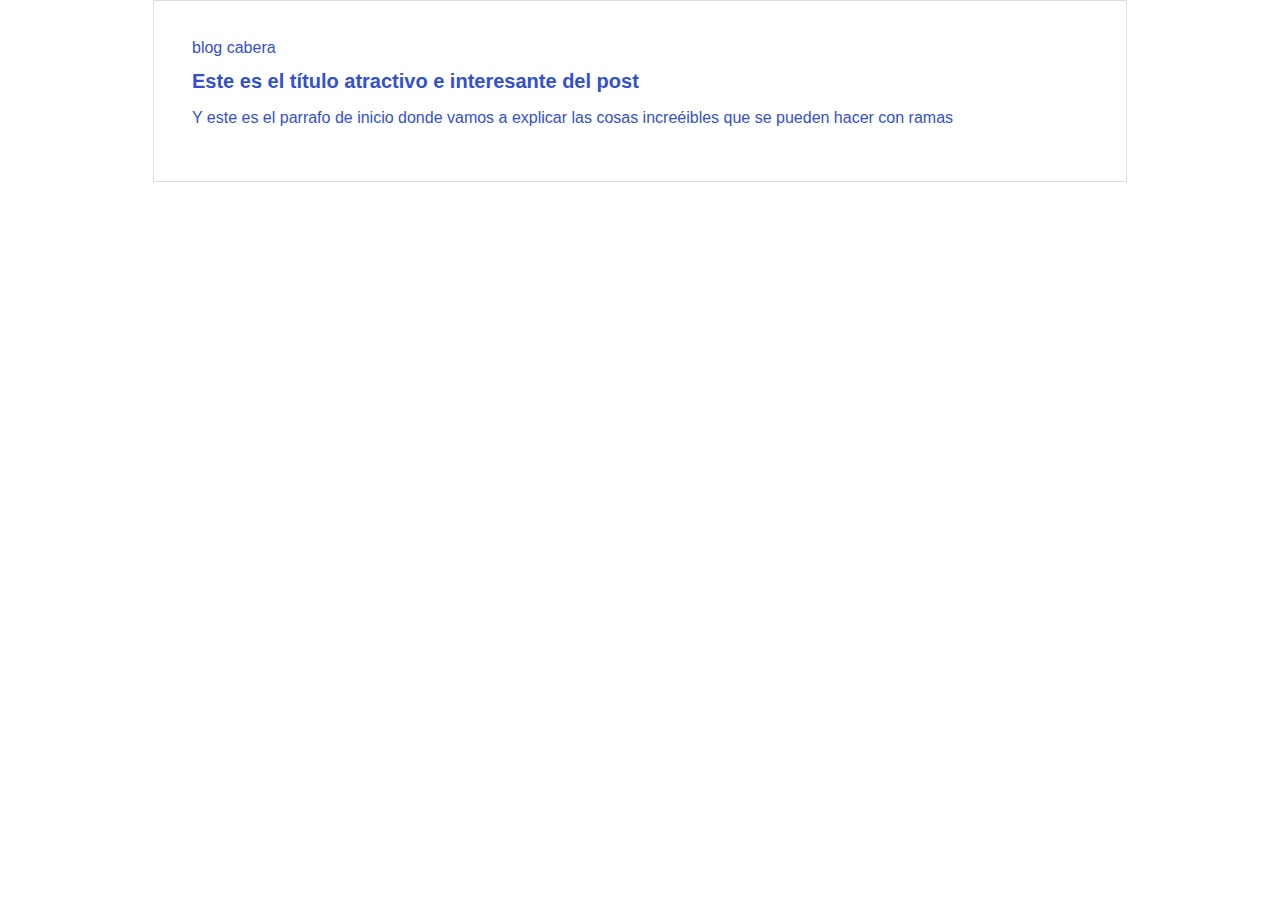
<file: blog.html>
<html>
    <head>
        <title>El titulo del post</title>
        <link rel="stylesheet" href="css/estilo.css"/>
    </head>
    <body>
        <div id="container">
            <div id="cabecera git">
                blog cabera
            </div>
            <div id="post">
            <h1>Este es el título atractivo e interesante del post</h1>
            <p>Y este es el parrafo de inicio donde vamos a explicar las cosas increéibles que se pueden hacer con ramas</p>
        </div>
    </body>
</html>
</file>
<file: css/estilo.css>
body
{
    color: rgb(51, 80, 211);
    text-align: center;
    font-family: Arial;
    font-size: 16px;
    margin: 0;
    padding: 0;
}

#container 
{
    width: 70%;
    padding: 1cm;
    text-align: left;
    border: 1px solid #DDD;
    margin: 0 auto;
}

#container h1
{
    font-size: 20px;
}





/*#cabecera
{
    background:#37488b;
    box-shadow:0 2px 20px 0 rgba(0,0,0,.5);
    color:#fff;font-weight:700
    ;margin:0;padding:.5em
}
    
#cabecera 
#logo
    {width:20px;
    vertical-align:middle}
#cabecera 
#tagline
    {padding:0 0 0 1em;
    font-weight:400;
    font-size:.8em}



    
#post
    {background:#fff;
    padding:1em}

#footer
    {background:#37488b;
    color:#fff;
    text-align:center;
    padding:.5em}
</file>
